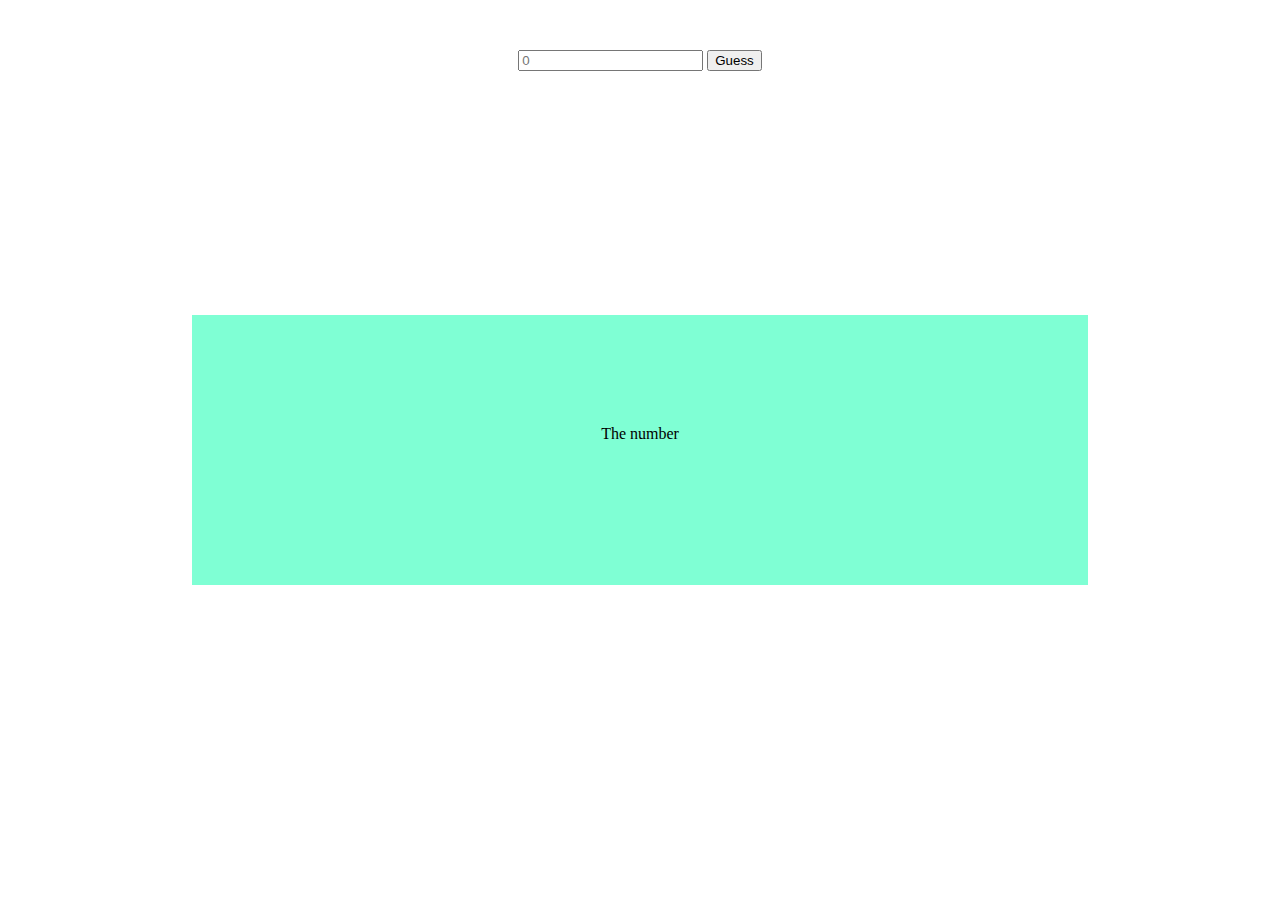
<file: index.html>
<!DOCTYPE html>
<html>
    <head>
        <title>Lab 5</title>
        <link rel="stylesheet" type="text/css" href="style.css"/>
    </head>
    <body>
        <div id="controls">
            <input id="num" type="number" placeholder="0" />
            <button id="guess">Guess</button>
        </div>
        <div id="display">
           <div id="numDisplay">
           The number
           </div>
        </div>
        
        <script src="js.js"></script>
    </body>
</html>
</file>
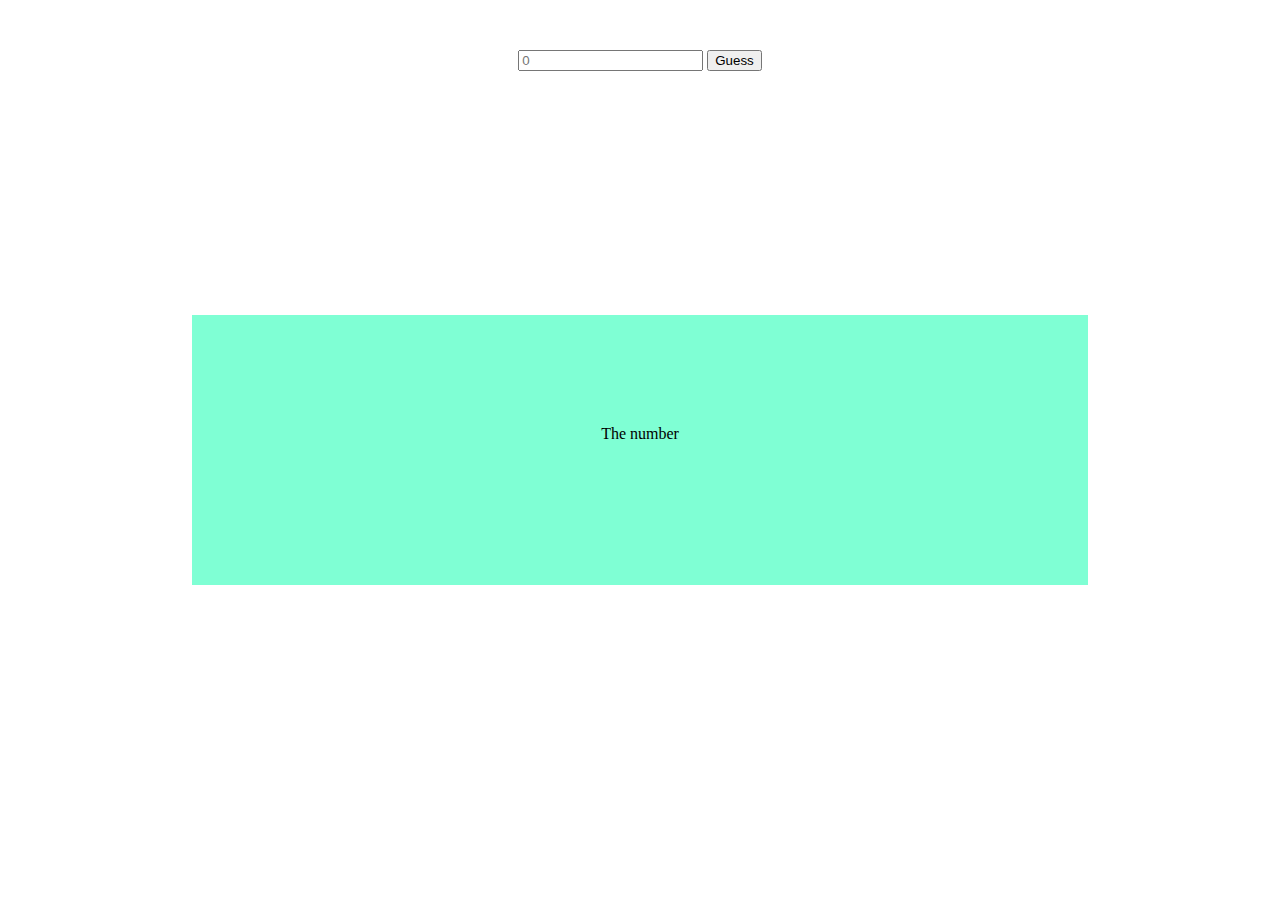
<file: dynamic-content--week-5/index.html>
<!DOCTYPE html>
<html>
    <head>
       <meta name="viewport" content="width=device-width, initial-scalse=1">
        <title>Lab 5</title>
        <link rel="stylesheet" type="text/css" href="style.css"/>
    </head>
    <body>
        <div id="controls">
            <input id="num" type="number" placeholder="0" />
            <button id="guess">Guess</button>
        </div>
        <div id="display">
           <div id="numDisplay">
           The number
           </div>
        </div>
        
        <script src="js.js"></script>
    </body>
</html>
</file>
<file: style.css>
#controls {
    width: 50vw;
    margin: 50px auto;
    text-align: center;
}

#display {
    width: 70vw;
    height: 30vh;
    position: fixed;
    left: 0;
    right: 0;
    top: 0;
    bottom: 0;
    margin: auto;
    background-color: aquamarine;
}

#numDisplay {
    width: 100px;
    height: 50px;
    text-align: center;
    position: absolute; 
    left:0px;
    right:0px;
    top:0px;
    bottom: 0px;
    margin: auto;
}
</file>
<file: dynamic-content--week-5/style.css>
#controls {
    width: 50vw;
    margin: 50px auto;
    text-align: center;
}

#display {
    width: 70vw;
    height: 30vh;
    position: fixed;
    left: 0;
    right: 0;
    top: 0;
    bottom: 0;
    margin: auto;
    background-color: aquamarine;
}

#numDisplay {
    width: 100px;
    height: 50px;
    text-align: center;
    position: absolute; 
    left:0px;
    right:0px;
    top:0px;
    bottom: 0px;
    margin: auto;
}
</file>
